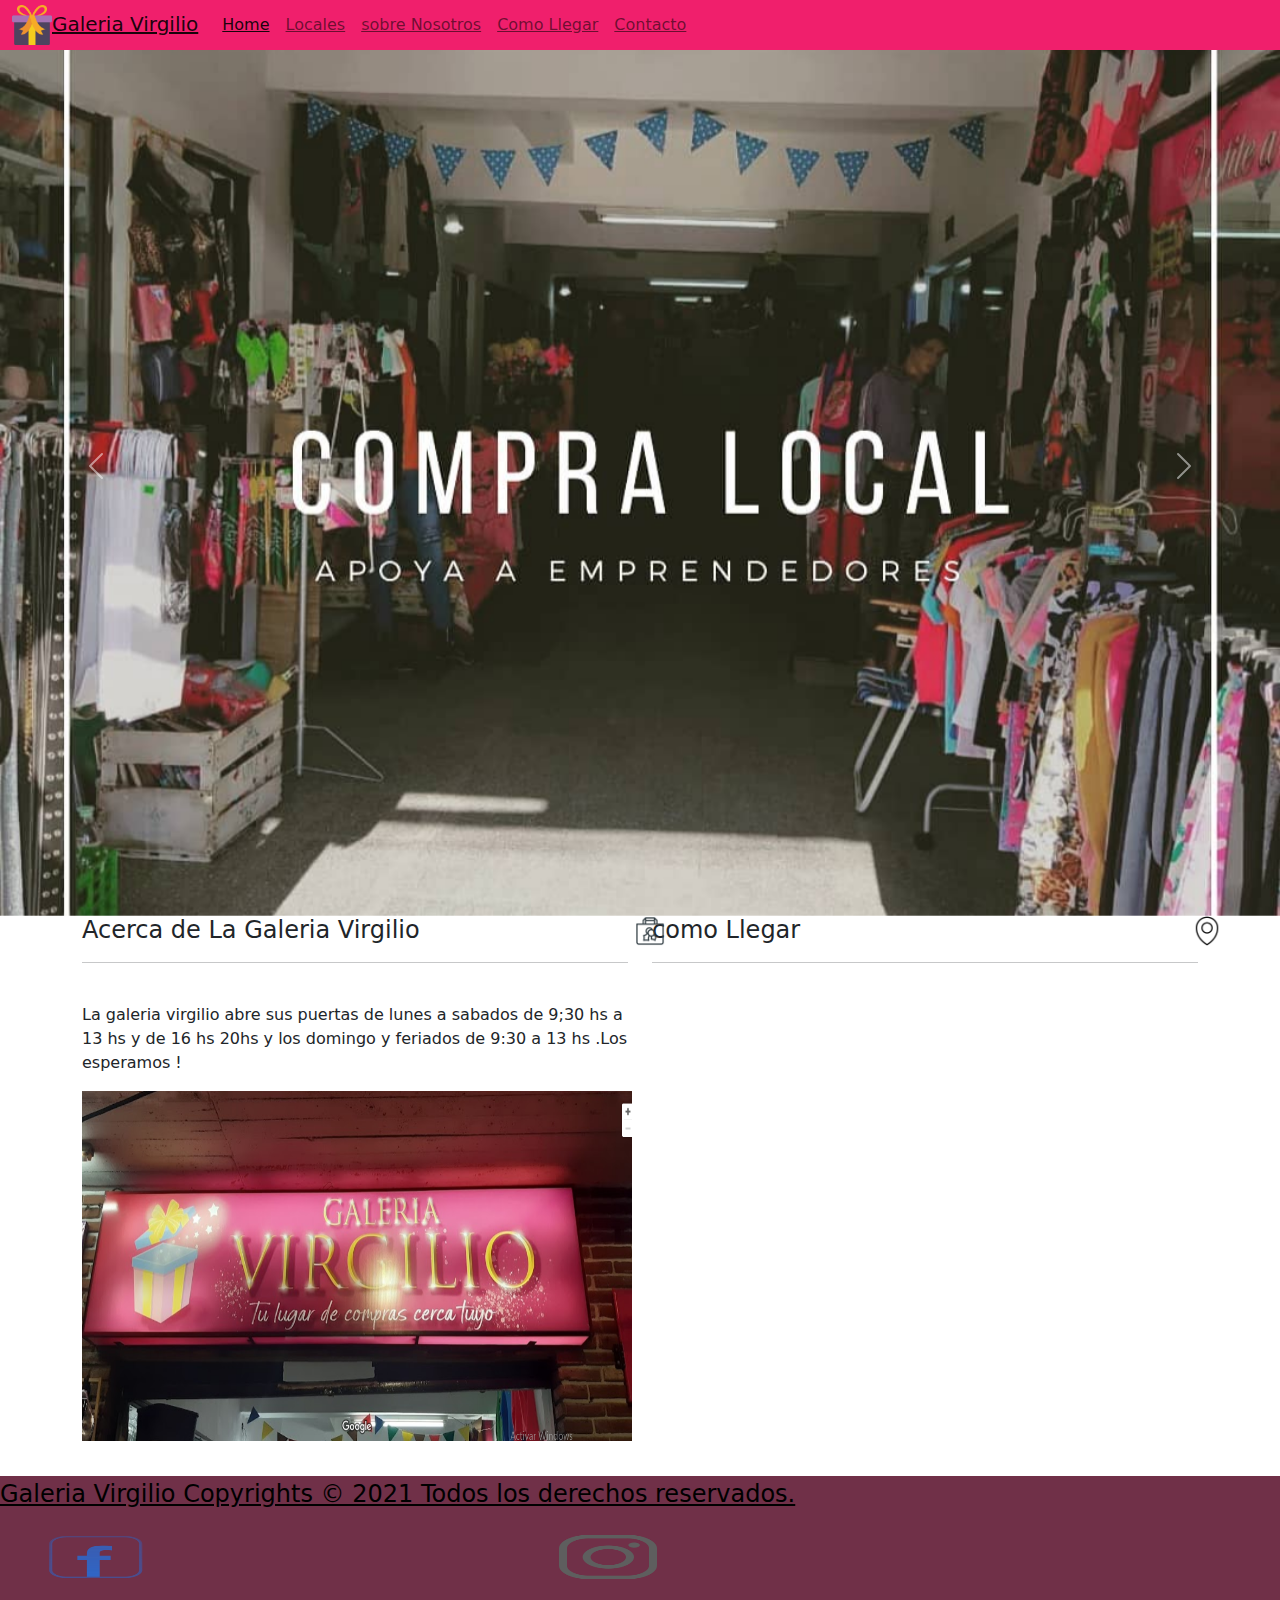
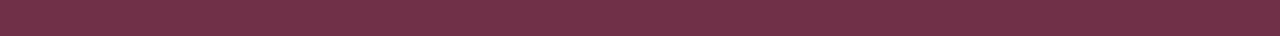
<file: index.html>
<!DOCTYPE html>
<html>
<head>
	<title>desafio bootstrap</title>
	<meta charset="utf-8">
	<meta name="viewport" content="width=device-width, initial-scale=1.0">
	<link rel="stylesheet" type="text/css" href="css/bootstrap.min.css">
	<link rel="stylesheet" type="text/css" href="css/estilo.css">
</head>
<body>
    	<nav class="navbar navbar-expand-lg navbar-light bg-light">
      <div class="container-fluid">
          <a class="navbar-brand" href="index.html"><img src="imagenes/logo3.png" width="40px" height="40px">Galeria Virgilio</a>
          <button class="navbar-toggler" type="button" data-bs-toggle="collapse" data-bs-target="#navbarNav" aria-controls="navbarNav" aria-expanded="false" aria-label="Toggle navigation">
            <span class="navbar-toggler-icon"></span>
          </button>
      <div class="collapse navbar-collapse" id="navbarNav">
          <ul class="navbar-nav">
                <li class="nav-item">
                  <a class="nav-link active" aria-current="page" href="index.html"tabindex="1">Home</a>
                </li>
                <li class="nav-item">
                  <a class="nav-link " href="locales.html" tabindex="2" >Locales</a>
                </li>
                <li class="nav-item">
                  <a class="nav-link " href="sobrenosotros.html"tabindex="3">sobre Nosotros</a>
                </li>
                <li class="nav-item">
                  <a class="nav-link " href="comollegar.html"tabindex="4">Como Llegar</a>
                </li>
                <li class="nav-item">
                  <a class="nav-link " href="contacto.html" tabindex="5" >Contacto</a>
                </li>
          </ul>
      </div>
   </div>
  </nav>
<!--fin del nav -->
<!---inicio de Carousel--->
 <div id="carouselExampleFade" class="carousel slide carousel-fade" data-bs-ride="carousel">
  <div class="carousel-inner">
    <div class="carousel-item active">
      <img src="imagenes/galeria.jpg" class="d-block w-100" alt="frente">
    </div>
    <div   class="carousel-item" >
      <img src="imagenes/galeria2.jpg" class="d-block w-100" alt="vidriera">
    </div>
    
  </div>
  <button class="carousel-control-prev" type="button" data-bs-target="#carouselExampleFade" data-bs-slide="prev">
    <span class="carousel-control-prev-icon" aria-hidden="true"></span>
    <span class="visually-hidden">Previous</span>
  </button>
  <button class="carousel-control-next" type="button" data-bs-target="#carouselExampleFade" data-bs-slide="next">
    <span class="carousel-control-next-icon" aria-hidden="true"></span>
    <span class="visually-hidden">Next</span>
  </button>
</div>

<!---fin del Carousel----->
<div class="container">
	<div class="row ">
	<div class="col-12 col-md-6 col-xl-6">
       <div>
		<p class="titulo ">Acerca de La Galeria Virgilio <img  class="icono-bolsa1" src="imagenes/bolsa.png" width="30px" height="30px"></p><hr><br>
		<p> La galeria virgilio abre sus puertas de lunes a sabados de 9;30 hs a 13 hs y de 16 hs 20hs y los domingo y feriados de 9:30 a 13 hs .Los esperamos !
	     </p>
	     <img src="imagenes/frente-galeria.png" width="550px"
	     height="350px" alt="frente-galeria">
	   </div>
    </div>
    <!---mapa -->
	<div class="col-12 col-md-6 col-xl-6"><div>
		<p class="titulo">como Llegar <img  class="icono-bolsa2" src="imagenes/icono-maps.png" width="30px" height="30px"></p><hr><br>
		<p class="mapa"> <iframe src="https://www.google.com/maps/embed?pb=!1m14!1m8!1m3!1d13113.135982352265!2d-58.4502367!3d-34.7484382!3m2!1i1024!2i768!4f13.1!3m3!1m2!1s0x0%3A0x63bf70f57bb43b26!2sGaleria%20Virgilio!5e0!3m2!1ses-419!2sar!4v1638992097372!5m2!1ses-419!2sar" width="600" height="450" style="border:0;" allowfullscreen="" loading="lazy"></iframe> </p>
	   </div></div>
</div>
</div>

<!----inicio del Footer------->
<div id="footer">
   <div class="footer-galeria">
        			<p> Galeria Virgilio Copyrights © 2021 Todos los derechos reservados.</p>

        		</div>

        		
        			 <div  class="redes">
                        <ul class="d-flex">

                           
                            <li><a href="https://m.facebook.com/profile.php?id=100066390078665&ref=content_filter" target="_blank"><img src="imagenes/icono-face2.png" width="25% " height="45%"></a></li>
                            <li><a href="https://www.instagram.com/galeria_virgilio/" target="_blank"><img src="imagenes/icono-insta3.png " width="25%" height="45%"></a></li>

                        </ul>
                   
        		 </div>
	

        </div>
        
 <script src="js/bootstrap.bundle.js"></script> 
</body>
</html>
</file>
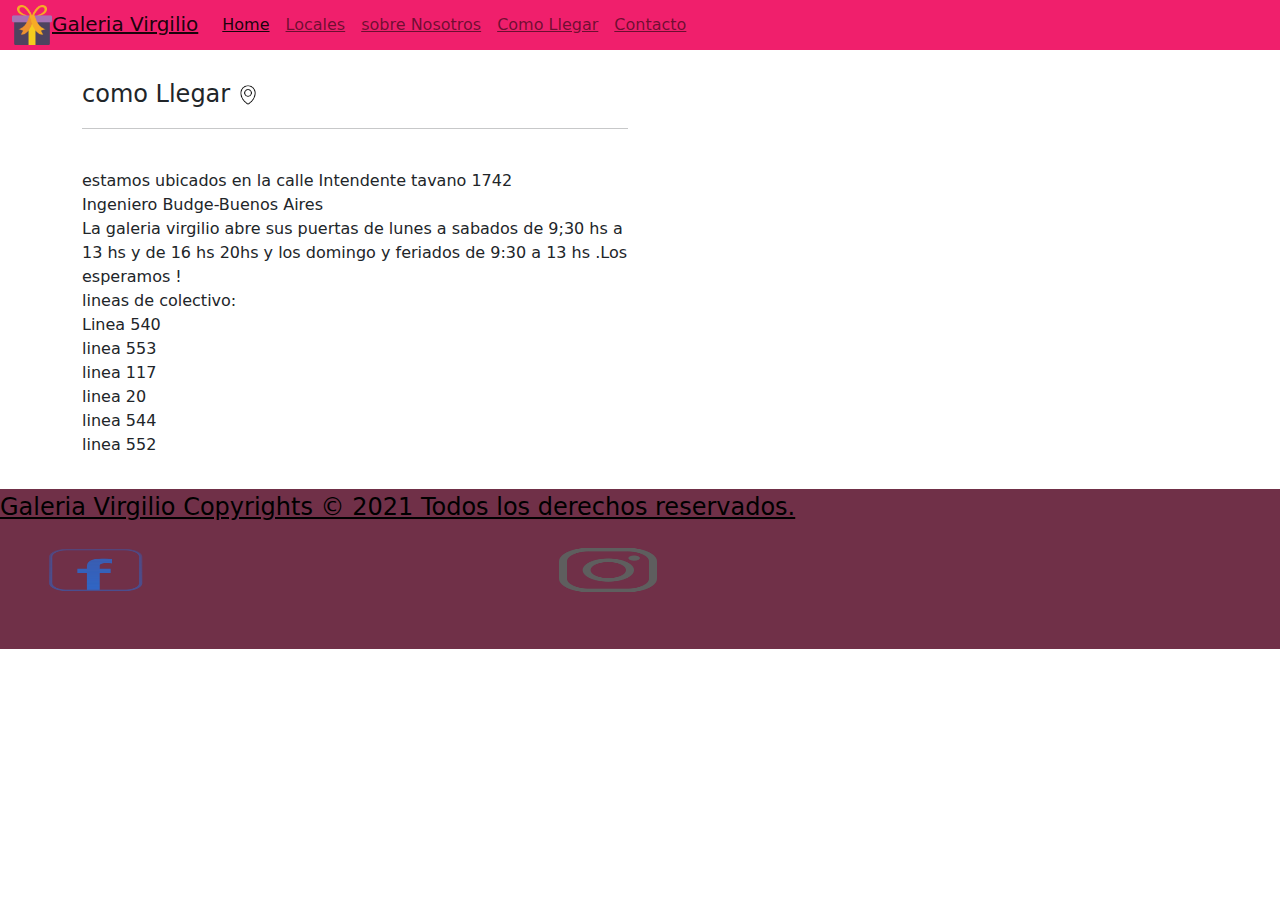
<file: comollegar.html>
<!DOCTYPE html>
<html>
<head>
	<title>Como Llegar</title>
	<meta charset="utf-8">
	<meta name="viewport" content="width=device-width, initial-scale=1.0">
	<link rel="stylesheet" type="text/css" href="css/bootstrap.min.css">
	<link rel="stylesheet" type="text/css" href="css/estilo.css">

</head>
<body>
	<nav class="navbar navbar-expand-lg navbar-light bg-light">
  <div class="container-fluid">
    <a class="navbar-brand" href="index.html"><img src="imagenes/logo3.png" width="40px" height="40px">Galeria Virgilio</a>
    <button class="navbar-toggler" type="button" data-bs-toggle="collapse" data-bs-target="#navbarNav" aria-controls="navbarNav" aria-expanded="false" aria-label="Toggle navigation">
      <span class="navbar-toggler-icon"></span>
    </button>
    <div class="collapse navbar-collapse" id="navbarNav">
      <ul class="navbar-nav">
        <li class="nav-item">
          <a class="nav-link active" aria-current="page" href="index.html"tabindex="1">Home</a>
        </li>
        <li class="nav-item">
          <a class="nav-link" href="locales.html" tabindex="2" >Locales</a>
        </li>
        <li class="nav-item">
          <a class="nav-link" href="sobrenosotros.html"tabindex="3">sobre Nosotros</a>
        </li>
        <li class="nav-item">
          <a class="nav-link" href="comollegar.html"tabindex="4">Como Llegar</a>
        </li>
        <li class="nav-item">
          <a class="nav-link " href="contacto.html" tabindex="5" >Contacto</a>
        </li>
      </ul>
    </div>
  </div>
</nav>
<!--fin del nav -->
<div class="container">
  <div class="row">
  
<div  id="texto-cl" class="col 12 col-md-12 col-xl-6"><p class="titulo-cl">como Llegar <img src="imagenes/icono-maps.png" width="20px" height="20px" ></p> <hr><br><p> estamos ubicados en la calle Intendente tavano 1742<br> Ingeniero Budge-Buenos Aires <br> La galeria virgilio abre sus puertas de lunes a sabados de 9;30 hs a 13 hs y de 16 hs 20hs y los domingo y feriados de 9:30 a 13 hs .Los esperamos !<br> lineas de colectivo: <br>Linea 540<br>linea 553<br>linea 117<br>linea 20<br>linea 544<br>linea 552</p> </div>
<div id="mapa-cl" class="col 12 col-md-12 col-xl-6"><p><iframe src="https://www.google.com/maps/embed?pb=!1m14!1m8!1m3!1d13113.135982352265!2d-58.4502367!3d-34.7484382!3m2!1i1024!2i768!4f13.1!3m3!1m2!1s0x0%3A0x63bf70f57bb43b26!2sGaleria%20Virgilio!5e0!3m2!1ses-419!2sar!4v1638992097372!5m2!1ses-419!2sar" width="600" height="450" style="border:0;" allowfullscreen="" loading="lazy"></iframe></p></div>

</div>
</div>
 
<!----inicio del Footer------->
<div id="footer">
<div class="footer-galeria">
        			<p> Galeria Virgilio Copyrights © 2021 Todos los derechos reservados.</p>

        		</div>

        		
        			 <div  class="redes">
                        <ul class="d-flex">

                           
                            <li><a href="https://m.facebook.com/profile.php?id=100066390078665&ref=content_filter" target="_blank"><img src="imagenes/icono-face2.png" width="25% " height="45%"></a></li>
                            <li><a href="https://www.instagram.com/galeria_virgilio/" target="_blank"><img src="imagenes/icono-insta3.png " width="25%" height="45%"></a></li>

                        </ul>
                   
        		 </div>
	

        </div>
 <script src="js/bootstrap.bundle.js"></script> 
</body>
</html>
</file>
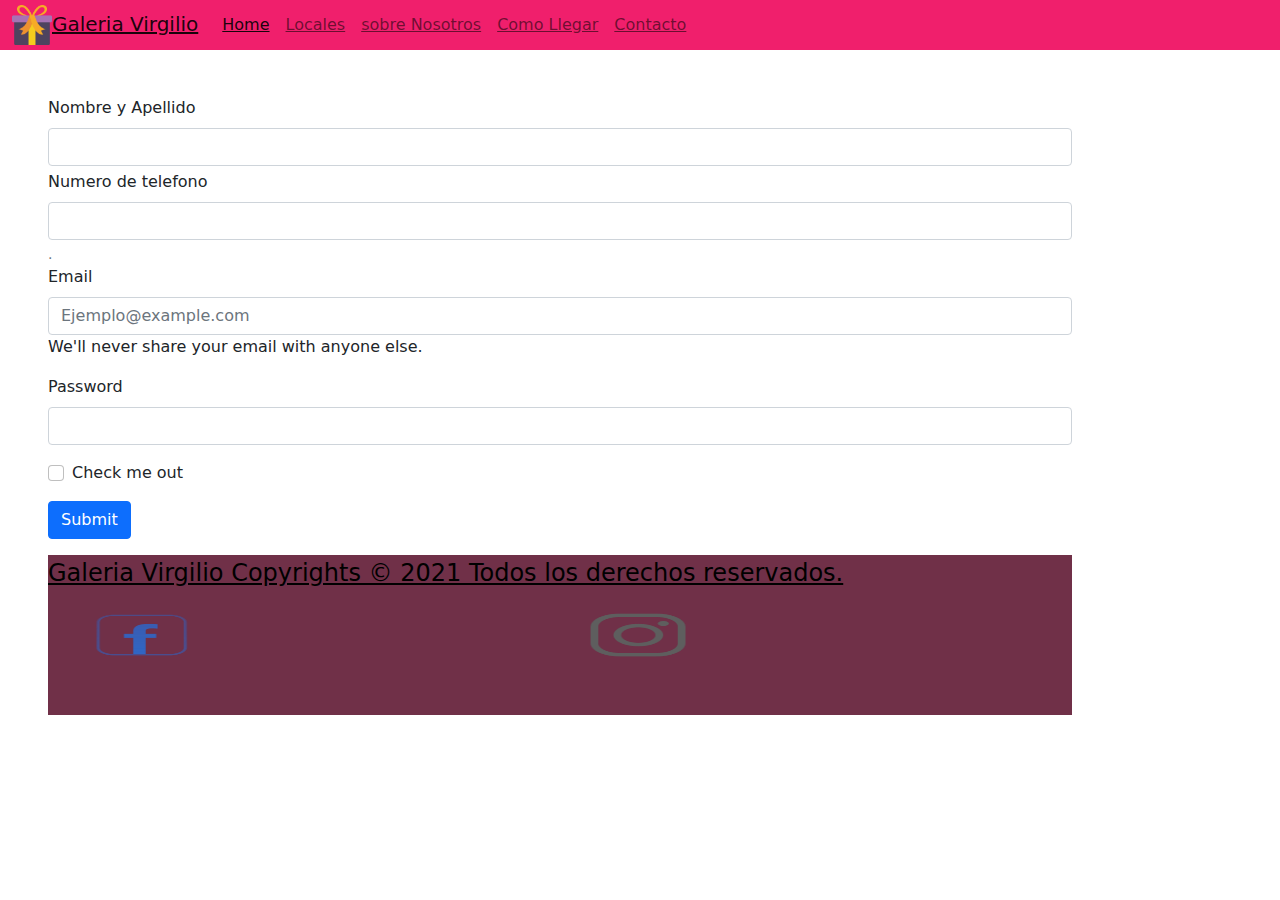
<file: contacto.html>
<!DOCTYPE html>
<html>
<head>
	<title>Contacto</title>
	<meta charset="utf-8">
	<meta name="viewport" content="width=device-width, initial-scale=1.0">
	<link rel="stylesheet" type="text/css" href="css/bootstrap.min.css">
	<link rel="stylesheet" type="text/css" href="css/estilo.css">
</head>
<body>
	<nav class="navbar navbar-expand-lg navbar-light bg-light">
  <div class="container-fluid">
    <a class="navbar-brand" href="index.html"><img src="imagenes/logo3.png" width="40px" height="40px">Galeria Virgilio</a>
    <button class="navbar-toggler" type="button" data-bs-toggle="collapse" data-bs-target="#navbarNav" aria-controls="navbarNav" aria-expanded="false" aria-label="Toggle navigation">
      <span class="navbar-toggler-icon"></span>
    </button>
    <div class="collapse navbar-collapse" id="navbarNav">
      <ul class="navbar-nav">
        <li class="nav-item">
          <a class="nav-link active" aria-current="page" href="index.html"tabindex="1">Home</a>
        </li>
        <li class="nav-item">
          <a class="nav-link " href="locales.html" tabindex="2" >Locales</a>
        </li>
        <li class="nav-item">
          <a class="nav-link " href="sobrenosotros.html"tabindex="3">sobre Nosotros</a>
        </li>
        <li class="nav-item">
          <a class="nav-link " href="comollegar.html"tabindex="4">Como Llegar</a>
        </li>
        <li class="nav-item">
          <a class="nav-link " href="contacto.html" tabindex="5" >Contacto</a>
        </li>
      </ul>
    </div>
  </div>
</nav>
<!--fin del nav -->

<!-------contacto--------->
<div id="contacto">
<form>
	<div class="mb-3">
    <label for="exampleInputEmail1" class="form-label">Nombre y Apellido</label>
    <input type="text" class="form-control" id="exampleInputEmail1" aria-describedby="emailHelp" >
    <div id="emailHelp" class="form-text"></div>
    <div class="mb-3">
    <label for="exampleInputEmail1" class="form-label">Numero de telefono</label>
    <input type="number" class="form-control" id="exampleInputEmail1" aria-describedby="emailHelp">
    <div id="emailHelp" class="form-text">.</div>


  <div class="mb-3">
    <label for="exampleInputEmail1" class="form-label">Email </label>
    <input type="email" class="form-control" id="exampleInputEmail1" aria-describedby="emailHelp" placeholder="Ejemplo@example.com" required=">
    <div id="emailHelp" class="form-text"  >We'll never share your email with anyone else.</div>
  </div>
  <div class="mb-3">
    <label for="exampleInputPassword1" class="form-label">Password</label>
    <input type="password" class="form-control" id="exampleInputPassword1">
  </div>
  <div class="mb-3 form-check">
    <input type="checkbox" class="form-check-input" id="exampleCheck1">
    <label class="form-check-label" for="exampleCheck1">Check me out</label>
  </div>
  <button type="submit" class="btn btn-primary">Submit</button>
</form>
</div>
<!----inicio del Footer------->
<div id="footer">
<div class="footer-galeria">
        			<p> Galeria Virgilio Copyrights © 2021 Todos los derechos reservados.</p>

        		</div>

        		
        			 <div  class="redes">
                        <ul class="d-flex">

                           
                            <li><a href="https://m.facebook.com/profile.php?id=100066390078665&ref=content_filter" target="_blank"><img src="imagenes/icono-face2.png" width="25% " height="45%"></a></li>
                            <li><a href="https://www.instagram.com/galeria_virgilio/" target="_blank"><img src="imagenes/icono-insta3.png " width="25%" height="45%"></a></li>

                        </ul>
                   
        		 </div>
	

        </div>
 <script src="js/bootstrap.bundle.js"></script> 
</body>
</html>
</file>
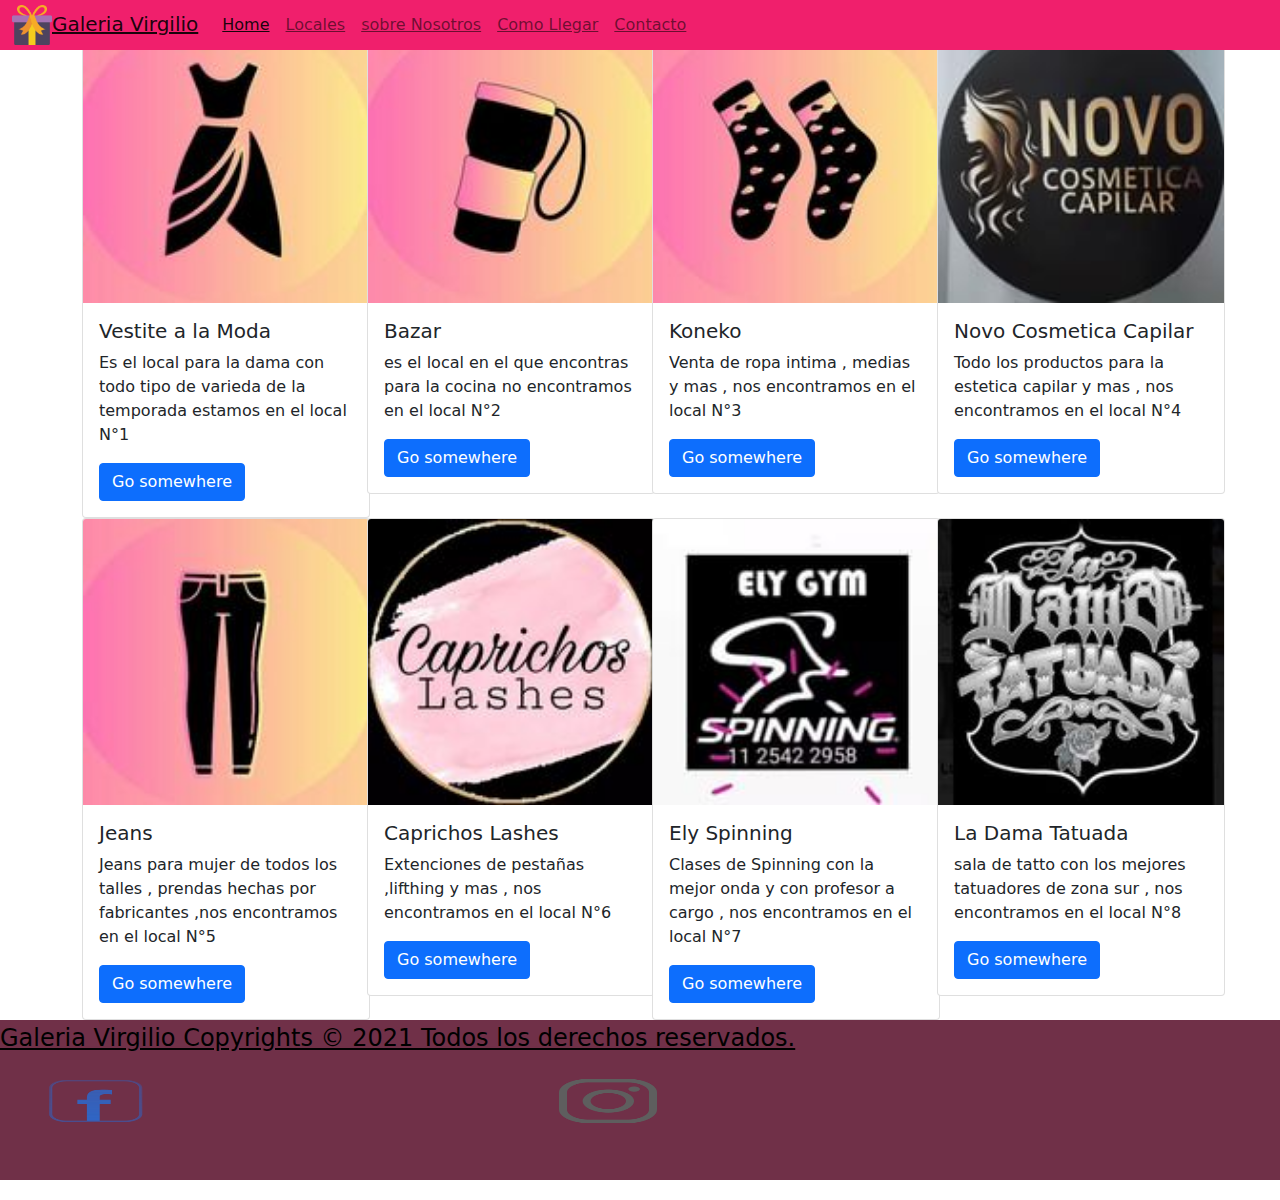
<file: Locales.html>
<!DOCTYPE html>
<html>
<head>
	<title>Locales</title>
	<meta charset="utf-8">
	<meta name="viewport" content="width=device-width, initial-scale=1.0">
	<link rel="stylesheet" type="text/css" href="css/bootstrap.min.css">
	<link rel="stylesheet" type="text/css" href="css/estilo.css">
</head>
<body>
	<nav class="navbar navbar-expand-lg navbar-light bg-light">
  <div class="container-fluid">
    <a class="navbar-brand" href="index.html"><img src="imagenes/logo3.png" width="40px" height="40px">Galeria Virgilio</a>
    <button class="navbar-toggler" type="button" data-bs-toggle="collapse" data-bs-target="#navbarNav" aria-controls="navbarNav" aria-expanded="false" aria-label="Toggle navigation">
      <span class="navbar-toggler-icon"></span>
    </button>
    <div class="collapse navbar-collapse" id="navbarNav">
      <ul class="navbar-nav">
        <li class="nav-item">
          <a class="nav-link active" aria-current="page" href="index.html"tabindex="1">Home</a>
        </li>
        <li class="nav-item">
          <a class="nav-link" href="locales.html" tabindex="2" >Locales</a>
        </li>
        <li class="nav-item">
          <a class="nav-link" href="sobrenosotros.html"tabindex="3">sobre Nosotros</a>
        </li>
        <li class="nav-item">
          <a class="nav-link" href="comollegar.html"tabindex="4">Como Llegar</a>
        </li>
        <li class="nav-item">
          <a class="nav-link " href="contacto.html" tabindex="5" >Contacto</a>
        </li>
      </ul>
    </div>
  </div>
</nav>
<!--fin del nav -->
<div class="container">
  <div class="row">
 <!---inicio de card 1--->
 <div class="col-12 col-md-4 col-xl-3">
 <div class="card" style="width: 18rem;">
  <img src="imagenes/vestite&moda.jpg" class="card-img-top" alt="...">
  <div class="card-body">
    <h5 class="card-title">Vestite a la Moda</h5>
    <p class="card-text"> Es el local para  la dama con todo tipo de varieda de la temporada estamos en el local N°1</p>
    <a href="https://www.instagram.com/stories/highlights/17869301720339165/" target="_blank" class="btn btn-primary">Go somewhere</a>
  </div>
</div>
</div>
<!--fin de card 1-->
 <!---inicio de card 2--->
 <div class="col-12 col-md-4 col-xl-3">
 <div class="card" style="width: 18rem;">
  <img src="imagenes/bazar.png" class="card-img-top" alt="...">
  <div class="card-body">
    <h5 class="card-title">Bazar</h5>
    <p class="card-text">es el local en el que encontras para la cocina no encontramos en el local N°2</p>
    <a href="https://www.instagram.com/stories/highlights/17896387396978458/" target="_blank" class="btn btn-primary">Go somewhere</a>
  </div>
</div>
</div>
<!--fin de card 2-->
 <!---inicio de card 3--->
 <div class="col-12 col-md-4 col-xl-3">
 <div class="card" style="width: 18rem;">
  <img src="imagenes/koneko.jpg" class="card-img-top" alt="...">
  <div class="card-body">
    <h5 class="card-title">Koneko</h5>
    <p class="card-text">Venta de ropa intima , medias y mas , nos encontramos en el local N°3</p>
    <a href="https://www.instagram.com/changa.tangas/" target="_blank" class="btn btn-primary">Go somewhere</a>
  </div>
</div>
</div>
<!--fin de card 3-->
 <!---inicio de card 4--->
 <div class="col-12 col-md-4 col-xl-3">
 <div class="card" style="width: 18rem;">
  <img src="imagenes/novo.jpg" class="card-img-top" alt="...">
  <div class="card-body">
    <h5 class="card-title">Novo Cosmetica Capilar</h5>
    <p class="card-text">Todo los productos para la estetica capilar y mas , nos encontramos en el local N°4</p>
    <a href="https://www.instagram.com/cosmetica_novo/"target="_blank" class="btn btn-primary">Go somewhere</a>
  </div>
</div>
</div>
<!--fin de card 4-->
 <!---inicio de card 5--->
 <div class="col-12 col-md-4 col-xl-3">
 <div class="card" style="width: 18rem;">
  <img src="imagenes/jeans.jpg" class="card-img-top" alt="...">
  <div class="card-body">
    <h5 class="card-title">Jeans</h5>
    <p class="card-text">Jeans para mujer de todos los talles , prendas hechas por fabricantes ,nos encontramos en el local N°5</p>
    <a href="https://www.instagram.com/stories/highlights/17914786048666699/" target="_blank" class="btn btn-primary">Go somewhere</a>
  </div>
</div>
</div>
<!--fin de card 5-->
 <!---inicio de card 6--->
 <div class="col-12 col-md-4 col-xl-3">
 <div class="card" style="width: 18rem;">
  <img src="imagenes/lashes.jpg" class="card-img-top" alt="...">
  <div class="card-body">
    <h5 class="card-title">Caprichos Lashes</h5>
    <p class="card-text">Extenciones  de pestañas ,lifthing y mas , nos encontramos en el local N°6</p>
    <a href="https://www.instagram.com/caprichos.lashes/" target="_blank" class="btn btn-primary">Go somewhere</a>
  </div>
</div>
</div>
<!--fin de card 6-->
 <!---inicio de card 7--->
 <div class="col-12 col-md-4 col-xl-3">
 <div class="card" style="width: 18rem;">
  <img src="imagenes/elygim.jpg" class="card-img-top" alt="Spinning">
  <div class="card-body">
    <h5 class="card-title">Ely Spinning</h5>
    <p class="card-text">Clases de Spinning con la mejor onda y con profesor a cargo , nos encontramos en el local N°7</p>
    <a href="https://www.instagram.com/stories/highlights/17890174379513001/" target="_blank" class="btn btn-primary">Go somewhere</a>
  </div>
</div>
</div>
<!--fin de card 7-->
 <!---inicio de card 8--->
 <div class="col-12 col-md-4 col-xl-3">
 <div class="card" style="width: 18rem;">
  <img src="imagenes/tatto2.jpg" class="card-img-top" alt="...">
  <div class="card-body">
    <h5 class="card-title">La Dama Tatuada</h5>
    <p class="card-text">sala de tatto con los mejores tatuadores de zona sur , nos encontramos en el local N°8</p>
    <a href="https://www.instagram.com/ladama_tatuada/" target="_blank" class="btn btn-primary">Go somewhere</a>
  </div>
</div>
</div>
<!--fin de card 8-->
</div>
</div>


<!----inicio del Footer------->
<div id="footer">
<div class="footer-galeria">
        			<p> Galeria Virgilio Copyrights © 2021 Todos los derechos reservados.</p>

        		</div>

        		
        			 <div  class="redes">
                        <ul class="d-flex">

                           
                            <li><a href="https://m.facebook.com/profile.php?id=100066390078665&ref=content_filter" target="_blank"><img src="imagenes/icono-face2.png" width="25% " height="45%"></a></li>
                            <li><a href="https://www.instagram.com/galeria_virgilio/" target="_blank"><img src="imagenes/icono-insta3.png " width="25%" height="45%"></a></li>

                        </ul>
                   
        		 </div>
	

        </div>
 <script src="js/bootstrap.bundle.js"></script> 
</body>
</html>
</file>
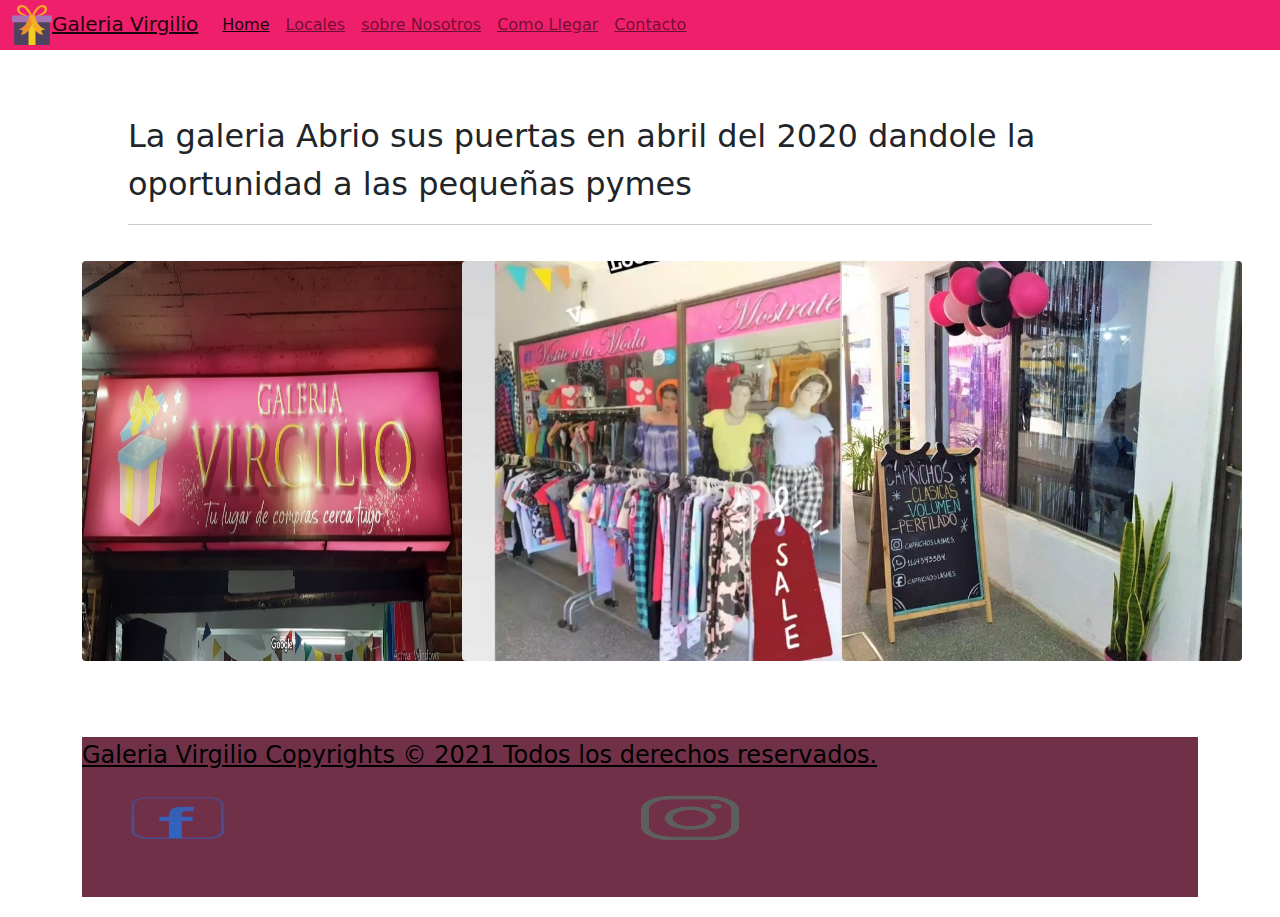
<file: sobreNosotros.html>
<!DOCTYPE html>
<html>
<head>
	<title>Sobre Nosotros</title>
	<meta charset="utf-8">
	<meta name="viewport" content="width=device-width, initial-scale=1.0">
	<link rel="stylesheet" type="text/css" href="css/bootstrap.min.css">
	<link rel="stylesheet" type="text/css" href="css/estilo.css">
</head>
<body>
	<nav class="navbar navbar-expand-lg navbar-light bg-light">
  <div class="container-fluid">
    <a class="navbar-brand" href="index.html"><img src="imagenes/logo3.png" width="40px" height="40px">Galeria Virgilio</a>
    <button class="navbar-toggler" type="button" data-bs-toggle="collapse" data-bs-target="#navbarNav" aria-controls="navbarNav" aria-expanded="false" aria-label="Toggle navigation">
      <span class="navbar-toggler-icon"></span>
    </button>
    <div class="collapse navbar-collapse" id="navbarNav">
      <ul class="navbar-nav">
        <li class="nav-item">
          <a class="nav-link active" aria-current="page" href="index.html"tabindex="1">Home</a>
        </li>
        <li class="nav-item">
          <a class="nav-link" href="locales.html" tabindex="2" >Locales</a>
        </li>
        <li class="nav-item">
          <a class="nav-link" href="sobrenosotros.html"tabindex="3">sobre Nosotros</a>
        </li>
        <li class="nav-item">
          <a class="nav-link" href="comollegar.html"tabindex="4">Como Llegar</a>
        </li>
        <li class="nav-item">
          <a class="nav-link " href="contacto.html" tabindex="5" >Contacto</a>
        </li>
      </ul>
    </div>
  </div>
</nav>
<!--fin del nav -->
<div class="texto-sn"><p>La galeria Abrio sus puertas  en abril del 2020 dandole la oportunidad a las pequeñas pymes  <hr> </p></div>
<!---fotos de la galeria -->
<div class="container">
<div id="fotos-sn" class="row">
  <div  class="col-12 col-md-12 col-xl-4">
<img src="imagenes/frente-galeria.png" class="rounded mx-auto d-block" width="400px"
height="400px"  alt="...">
</div>
<div class="col-12 col-md-12 col-xl-4">
<img src="imagenes/galeria-frente2.jpg" class="rounded mx-auto d-block"width="400px"
height="400px" alt="...">
</div>
<div class="col-12 col-md-12 col-xl-4">
<img src="imagenes/galeria-frente3.jpg" class="rounded mx-auto d-block"width="400px"
height="400px"alt="...">
</div>
</div>
<!----inicio del Footer------->
<div id="footer2">
<div class="footer-galeria">
        			<p> Galeria Virgilio Copyrights © 2021 Todos los derechos reservados.</p>

        		</div>

        		
        			 <div  class="redes">
                        <ul class="d-flex">

                           
                            <li><a href="https://m.facebook.com/profile.php?id=100066390078665&ref=content_filter" target="_blank"><img src="imagenes/icono-face2.png" width="25% " height="45%"></a></li>
                            <li><a href="https://www.instagram.com/galeria_virgilio/" target="_blank"><img src="imagenes/icono-insta3.png " width="25%" height="45%"></a></li>

                        </ul>
                   
        		 </div>
	

        </div>
 <script src="js/bootstrap.bundle.js"></script> 
</body>
</html>
</file>
<file: css/estilo.css>
.container-fluid{
	background-color:#F01F6C;
	position: fixed;
	top: 0;
	z-index: 1000;


}

.container-fluid a{
	text-decoration: underline;
}


.carousel-inner div img{

	
	background-size: cover;
	height: 100vh;
	object-fit: cover;
	background-position: center;


}
#card{
	width: 100%;
	
	}



 .icono-bolsa1{ 
 	position: relative;
 	left: 13rem;



 }
 .icono-bolsa2{ 
 	position: relative;
 	left: 24rem;



 }
 .titulo{
 	font-size: 1.5rem;
 	line-height: 0.8rem;
 }
 .mapa{
 	position: relative;
 	top: -1.9rem;
 }


#contacto{
	position: relative;
	top: 5rem;
	width: 80%;
	left: 3rem;
}


#footer{
	position: relative;
	top: 0rem;
	background-color:#703048;
	height: 10rem;
	width: 100%;
}
.footer-galeria{
font-size: 1.5rem;
color: black;
text-decoration:  underline;

}


 .redes li{
 	list-style: none;
 	 
 }



 #texto-cl{
 	position: relative;
 	top: 60px;
 }

#mapa-cl{
	position: relative;
	top: 35px;
}

.titulo-cl {
	font-size: 1.5rem;
	
}

#fotos-sn{
	position: relative;
	top: 7.24rem;
}

.texto-sn{
	position: relative;
	top: 6rem;
	margin: auto;
	width: 80%;
	font-size: 2rem;
}
#footer2{
	position: relative;
	top: 12rem;
	background-color:#703048;
	height: 10rem;
	width: 100%

}
</file>
